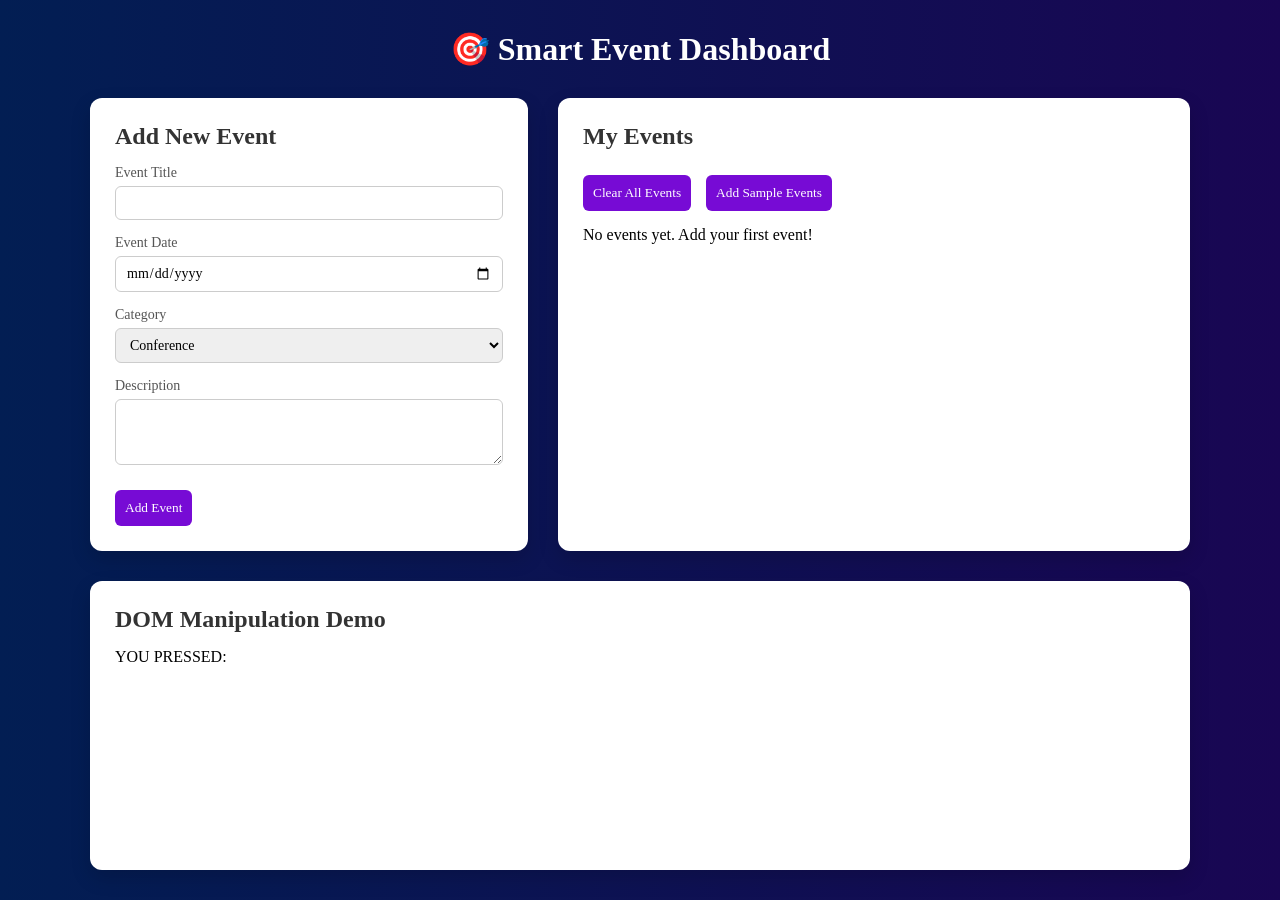
<file: Assignment-1/index.html>
<!doctype html>
<html lang="en">
  <head>
    <meta charset="UTF-8" />
    <title>Smart Event Dashboard</title>
    <link rel="stylesheet" href="style.css" />
  </head>
  <body>
    <h1 class="title">🎯 Smart Event Dashboard</h1>
    <div class="container">
      <div class="box">
        <h2>Add New Event</h2>
        <form id="eventForm">
          <div class="form-group">
            <label>Event Title</label>
            <input type="text" id="eventTitle" />
          </div>
          <div class="form-group">
            <label>Event Date</label>
            <input type="date" id="eventDate"/>
          </div>
          <div class="form-group">
            <label>Category</label>
            <select name="" id="eventCategory">
              <option value="">Conference</option>
              <option value="">Workshop</option>
              <option value="">Social</option>
              <option value="">Webinar</option>
              <option value="">MeetUp</option>
            </select>
          </div>
          <div class="form-group">
            <label>Description</label>
            <textarea rows="3" id="eventDescription"></textarea>
          </div>

          <button>Add Event</button>
        </form>
      </div>
      <div class="box sec">
        <h2>My Events</h2>

        <div class="controls">
          <button id="clearAllBtn">Clear All Events</button>
          <button id="addSampleBtn">Add Sample Events</button>
        </div>
        <div id="eventContainer">
        <p id="emptymsg">No events yet. Add your first event!</p>
        </div>
      </div>
    </div>

    <div class="box dom-box">
      <h2>DOM Manipulation Demo</h2>
      <div id="key">YOU PRESSED:</div>
    </div>
    <script src="script.js"></script>
  </body>
</html>
</file>
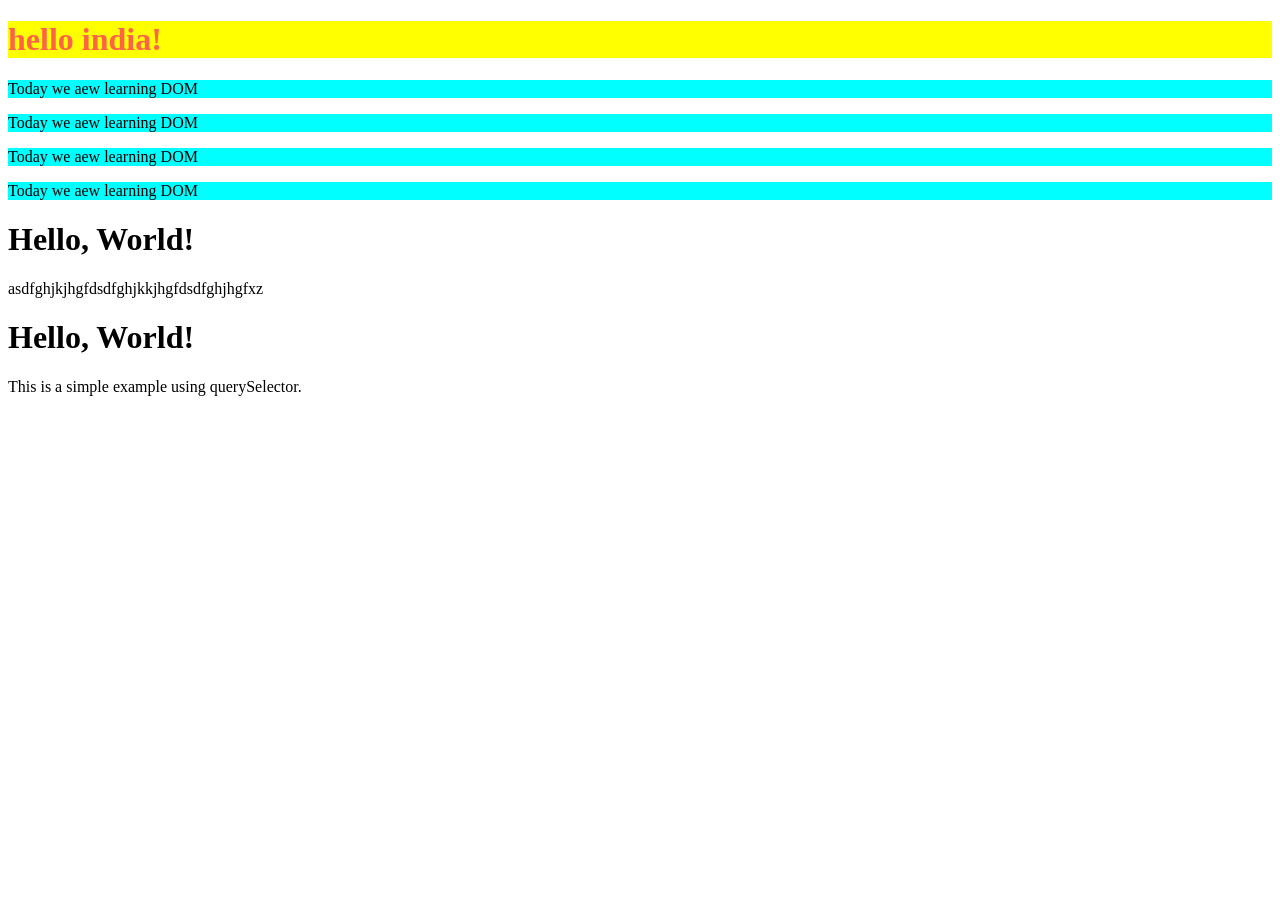
<file: js-day-06/index.html>
<!DOCTYPE html>
<html lang="en">
<head>
    <meta charset="UTF-8">
    <meta name="viewport" content="width=device-width, initial-scale=1.0">
    <title>Document</title>
</head>
<body>
    <h1 id="hello">hello from AKANKSHA</h1>
    <p class="para">Today we aew learning DOM</p>
    <p class="para">Today we aew learning DOM</p>
    <p class="para">Today we aew learning DOM</p>
    <p class="para">Today we aew learning DOM</p>
    <div id="content">
        <h1>Hello, World!</h1>
        <p>This is a simple example using querySelector.</p>
    </div>
    <div id="content2">
        <h1>Hello, World!</h1>
        <p>This is a simple example using querySelector.</p>
    </div>
    
    

    <script src="script.js"></script>
</body>
</html>
</file>
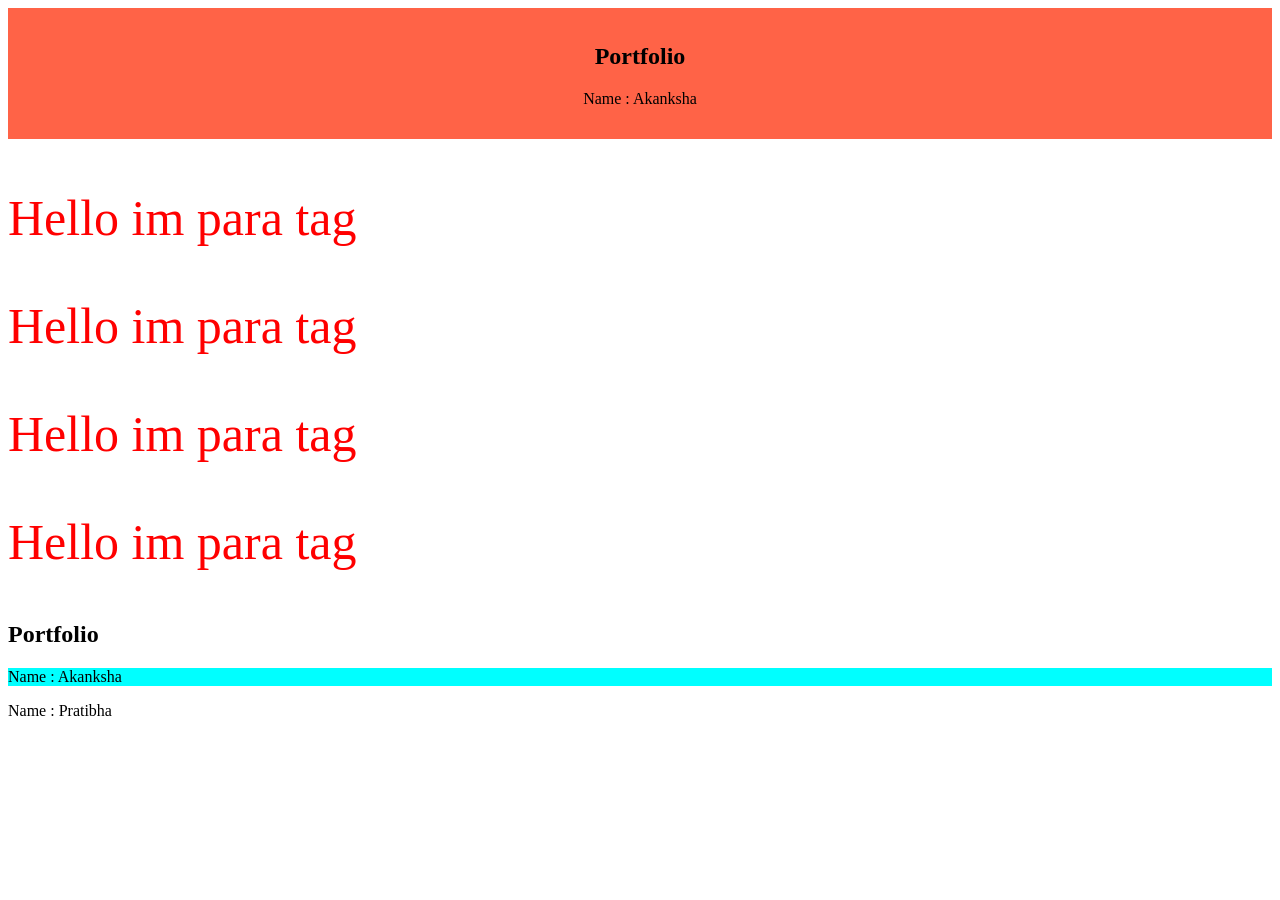
<file: js-day-07/index.html>
<!doctype html>
<html lang="en">
  <head>
    <meta charset="UTF-8" />
    <meta name="viewport" content="width=device-width, initial-scale=1.0" />
    <title>Document</title>
  </head>
  <body>
    <Task-1>
      <section id="porfile">
        <h2>Portfolio</h2>
        <p>Name : Akanksha</p>
      </section>
    </Task-1>
    <Task-2>
      <p class="abc">Hello im para tag</p>
      <p class="abc">Hello im para tag</p>
      <p class="abc">Hello im para tag</p>
      <p class="abc">Hello im para tag</p>
    </Task-2>
    <task-3>
      <section id="content">
        <h2>Portfolio</h2>
        <p>Name : Akanksha</p>
        <p>Name : Pratibha</p>
      </section>
    </task-3>
    <script src="script.js"></script>
  </body>
</html>
</file>
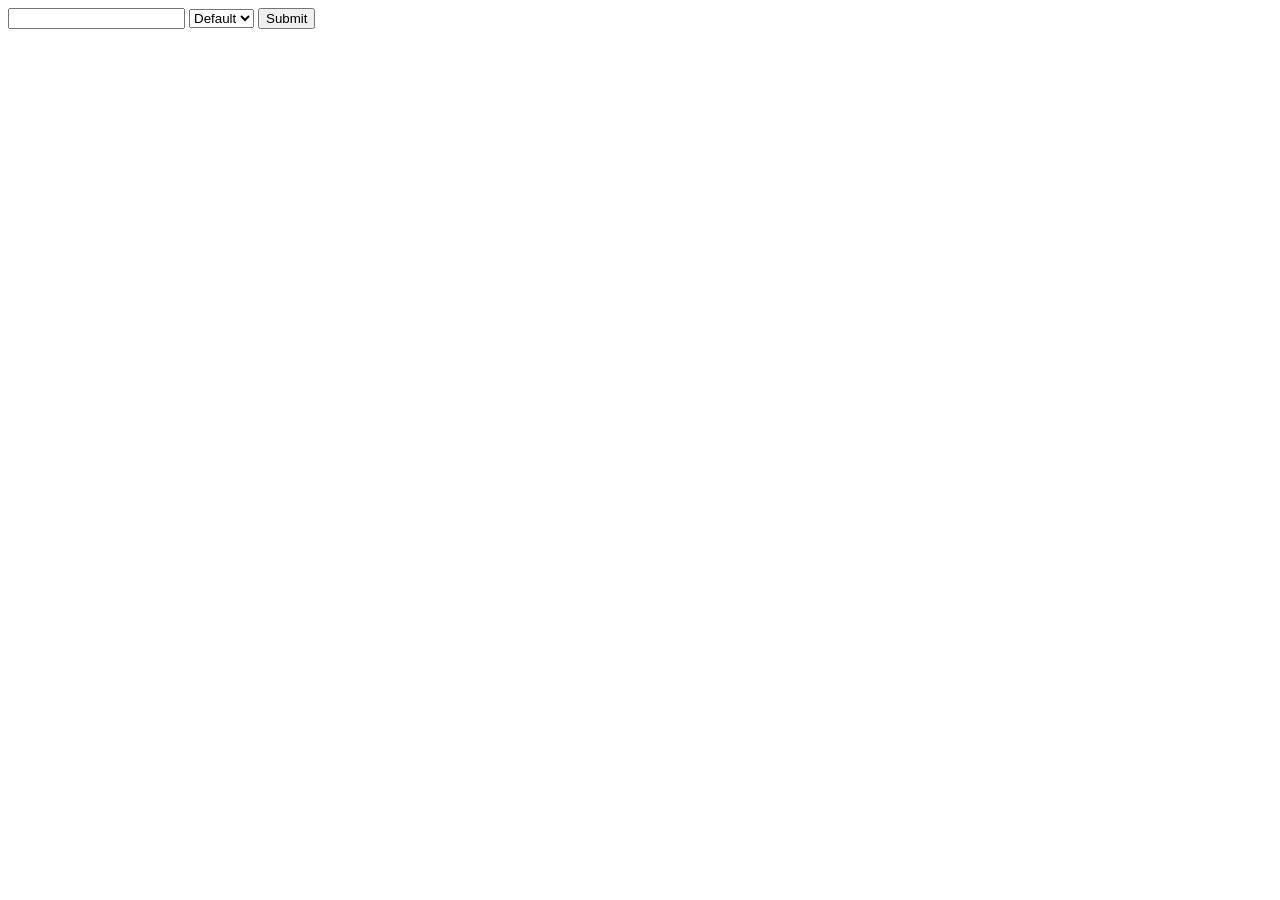
<file: js-day-10/index.html>
<!DOCTYPE html>
<html lang="en">
<head>
    <meta charset="UTF-8">
    <meta name="viewport" content="width=device-width, initial-scale=1.0">
    <title>Document</title>
</head>
<body>
    <form  id="forminput">
         <input type="text" id="myinput" name="fullname">
         
         <select name="" id="course">
            <option value="">Default</option>
            <option value="html">HTML</option>
            <option value="css">CSS</option>
            <option value="js">JS</option>
         </select>
         <button>Submit</button>
    </form>
    <p id="output"></p>
    <script src="script.js"></script>
</body>
</html>
</file>
<file: Assignment-1/style.css>
* {
  margin: 0;
  padding: 0;
  box-sizing: border-box;
  font-family: "Segoe UI";
}


body {
  min-height: 100vh;
  background: linear-gradient(to left, #190653, #021e53);
  display: flex;
  flex-direction: column;
  align-items: center;
  padding: 30px;
}


.title {
  color: white;
  margin-bottom: 30px;
  font-size: 32px;
  font-weight: 600;
  text-align: center;
}


.container {
  display: flex;
  gap: 30px;
  width: 100%;
  max-width: 1100px;
  justify-content: center;
  margin-bottom: 30px;
}

.box {
  background: white;
  padding: 25px;
  border-radius: 12px;
  box-shadow: 0 8px 20px rgba(0, 0, 0, 0.15);
  flex: 1;
}


.sec {
  flex: 1.5;
}


.box h2 {
  margin-bottom: 15px;
  color: #333;
}


.form-group {
  margin-bottom: 15px;
  display: flex;
  flex-direction: column;
}


label {
  font-size: 14px;
  margin-bottom: 5px;
  color: #555;
}


input,
select,
textarea {
  padding: 8px 10px;
  border-radius: 6px;
  border: 1px solid #ccc;
  font-size: 14px;
  outline: none;
  transition: 0.3s;
}

input:focus,
select:focus,
textarea:focus {
  border-color: #0e5903;
  box-shadow: 0 0 5px rgba(42, 110, 234, 0.3);
}

button {
  margin-top: 10px;
  padding: 10px;
  border: none;
  border-radius: 6px;
  background: #770bd5;
  color: white;
  font-weight: 500;
  cursor: pointer;
  transition: 0.3s;
}

button:hover {
  background: #b05e05;
}


.controls {
  display: flex;
  gap: 15px;
  margin-bottom: 15px;
}

.eventContainer {
  color: #777;
  font-size: 14px;
}


.dom-box {
  width: 100%;
  max-width: 1100px;
}

.dom-box input {
  width: 100%;
  margin-top: 10px;
}
.event-card{
    background:white;
    border:1px solid black;
    border-radius:6px;
    padding:10px;
    margin-top:10px;
}
</file>
